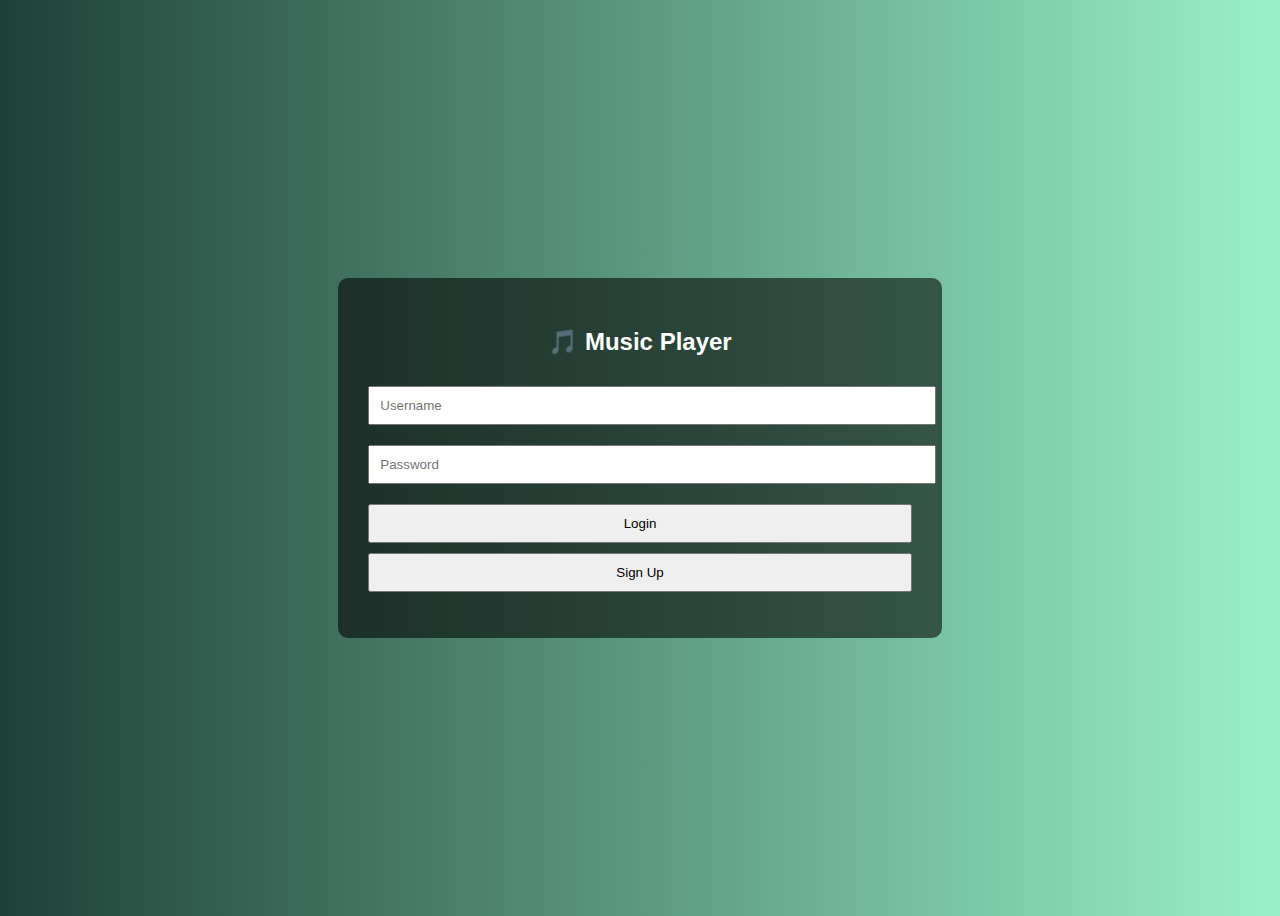
<file: index.html>
<!DOCTYPE html>
<html lang="en">
<head>
  <title>Music App | Login</title>
  <link rel="stylesheet" href="css/style.css">
</head>
<body class="auth-body">

  <div class="auth-box">
    <h2>🎵 Music Player</h2>

    <input type="text" id="username" placeholder="Username">
    <input type="password" id="password" placeholder="Password">

    <button onclick="login()">Login</button>
    <button onclick="signup()">Sign Up</button>

    <p id="msg"></p>
  </div>

<script src="js/auth.js"></script>
</body>
</html>
</file>
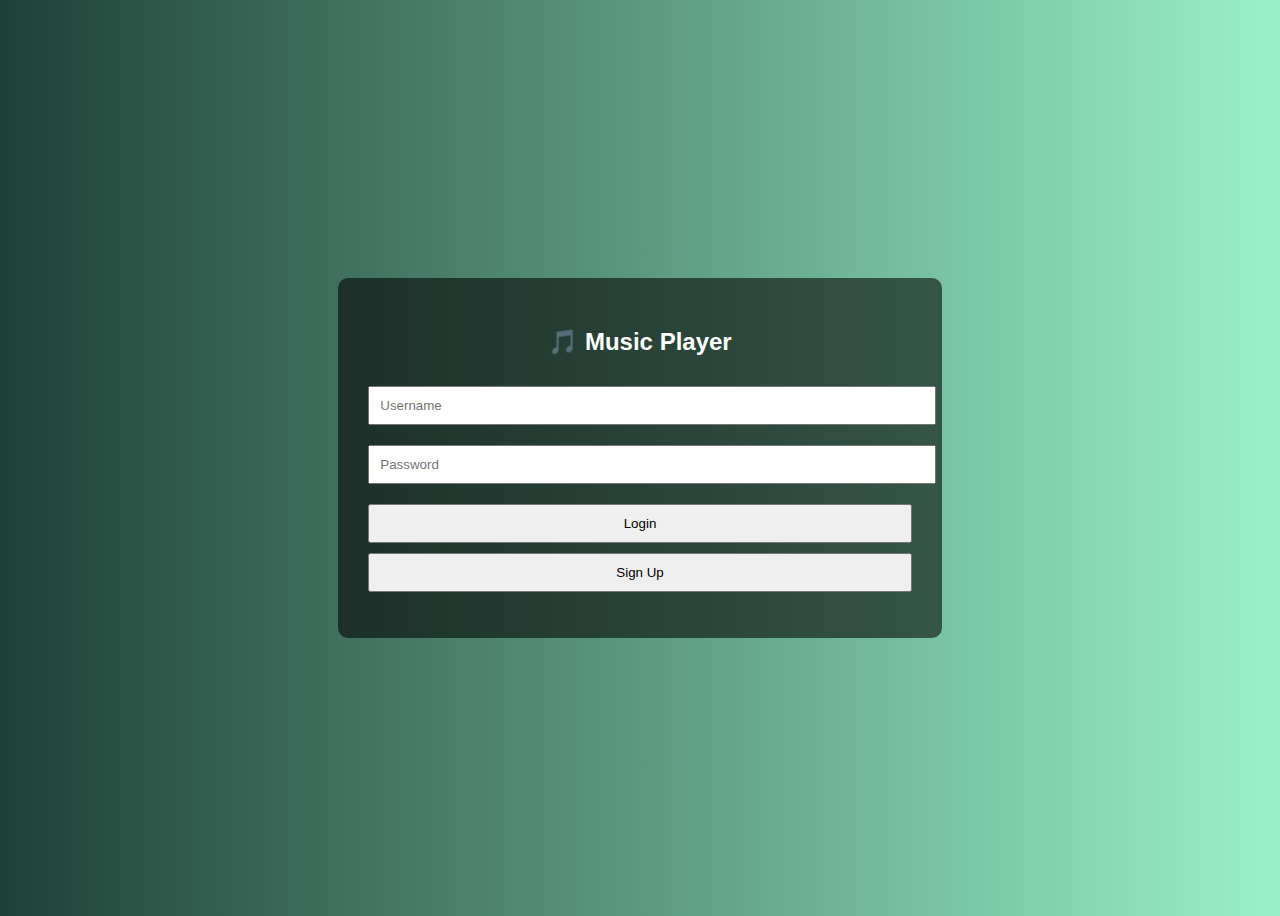
<file: player.html>
<!DOCTYPE html>
<html lang="en">
<head>
  <title>Music Player</title>
  <link rel="stylesheet" href="css/style.css">
</head>
<body>

<div class="player">
  <h2 id="songTitle">Song Name</h2>

  <audio id="audio"></audio>

  <div class="controls">
    <button onclick="prevSong()">⏮</button>
    <button onclick="playPause()">▶️ / ⏸</button>
    <button onclick="nextSong()">⏭</button>
  </div>

  <button onclick="likeSong()" id="likeBtn">🤍 Like</button>

  <ul id="songList"></ul>
</div>

<script src="js/player.js"></script>
</body>
</html>
</file>
<file: css/style.css>
body {
  font-family: Arial, sans-serif;
  background: linear-gradient(to right, #1f4037, #99f2c8);
  color: white;
}

.auth-body {
  display: flex;
  justify-content: center;
  align-items: center;
  height: 100vh;
}

.auth-box {
  background: #00000090;
  padding: 30px;
  border-radius: 10px;
  text-align: center;
}

.auth-box input {
  width: 100%;
  margin: 10px 0;
  padding: 10px;
}

.auth-box button {
  width: 100%;
  padding: 10px;
  margin-top: 10px;
}

.player {
  width: 350px;
  margin: auto;
  margin-top: 50px;
  background: #00000090;
  padding: 20px;
  border-radius: 15px;
  text-align: center;
}

.controls button {
  font-size: 20px;
  margin: 10px;
}

ul {
  list-style: none;
  padding: 0;
}

li {
  cursor: pointer;
  padding: 8px;
}
</file>
